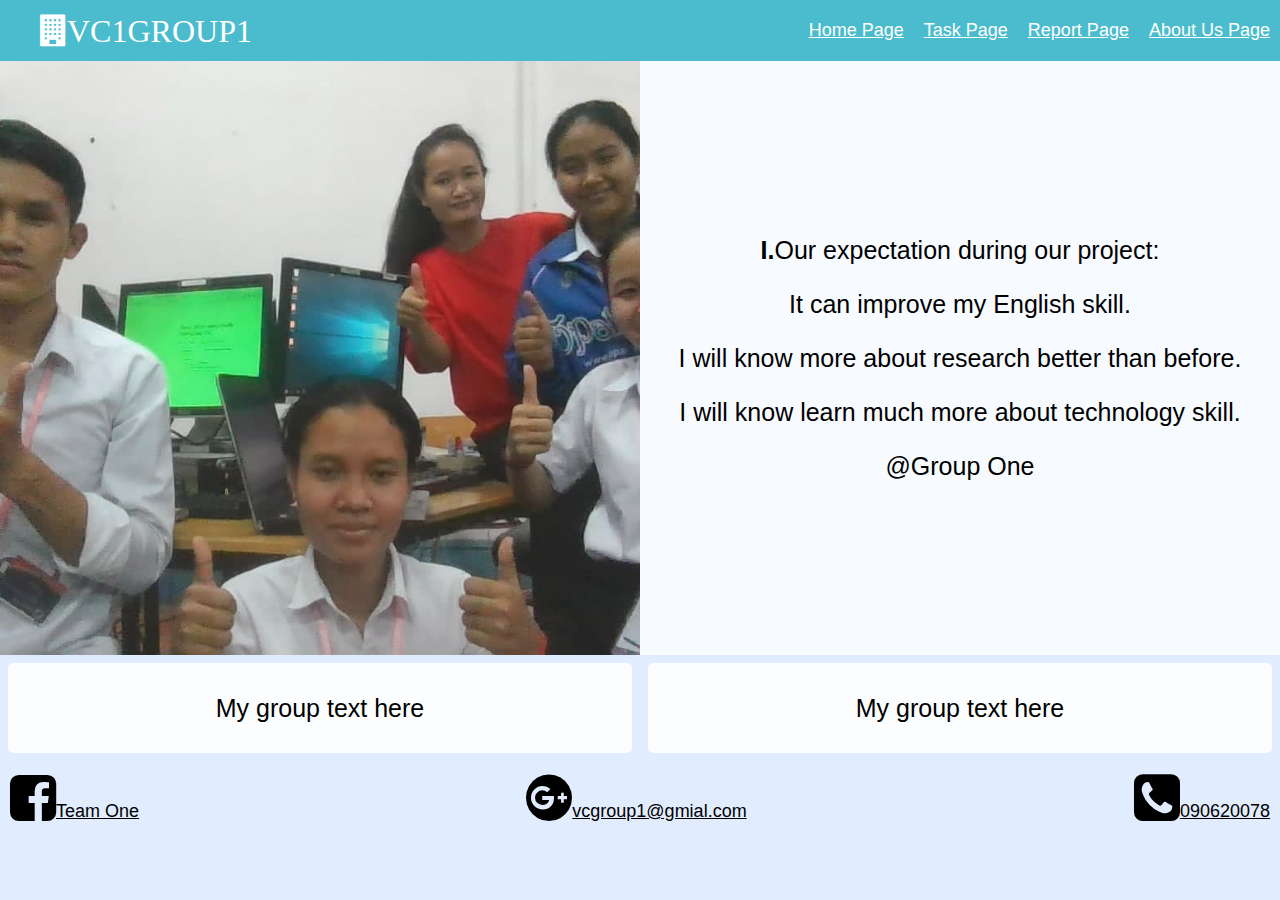
<file: index.html>
<!DOCTYPE html>
<html lang="en">
<head>
    <meta charset="UTF-8">
    <meta http-equiv="X-UA-Compatible" content="IE=edge">
    <meta name="viewport" content="width=device-width, initial-scale=1.0">
    <title>VC1GROUP1</title>
    <link rel="stylesheet" href="css/app.css">
    <link rel="stylesheet" href="https://cdnjs.cloudflare.com/ajax/libs/font-awesome/4.7.0/css/font-awesome.min.css">
</head>
<body>
    <nav>
        <ul>
            <i class="fa fa-building fa-2x icons">VC1GROUP1</i>
        </ul>
        <ul>
            <li><a href="#">Home Page</a></li>
            <li><a href="pages/task-page.html">Task Page</a></li>
            <li><a href="pages/report-page.html">Report Page</a></li>
            <li><a href="pages/about-page.html">About Us Page</a></li>
        </ul>
    </nav>
    <div class="container">
        <div class="pict-body">
        </div>
        <div class="pict-text">
            <div class="Up-show">
                <div class="text-show">
                    <p><strong>I.</strong>Our expectation during our project:</p>
                    <p>It can improve my English skill.</p>
                    <p>I will know more about research better than before.</p>
                    <p>I will know learn much more about technology skill.</p>
                </div>
                <div class="text-show">
                    <p>@Group One</p>
                </div>
            </div> 
        </div>
    </div>
    <div class="uper-code">
        <div class="lineone">My group text here</div>
        <div class="lineone">My group text here</div>
    </div>
    <div class="link-for-acess">
        <a href=""><i class="fa fa-facebook-square fa-3x"></i>Team One</a>
        <a href=""><i class="fa fa-google-plus-circle fa-3x"></i>vcgroup1@gmial.com</a>
        <a href=""><i class="fa fa-phone-square fa-3x"></i>090620078</a>
    </div>
</body>
</html>
</file>
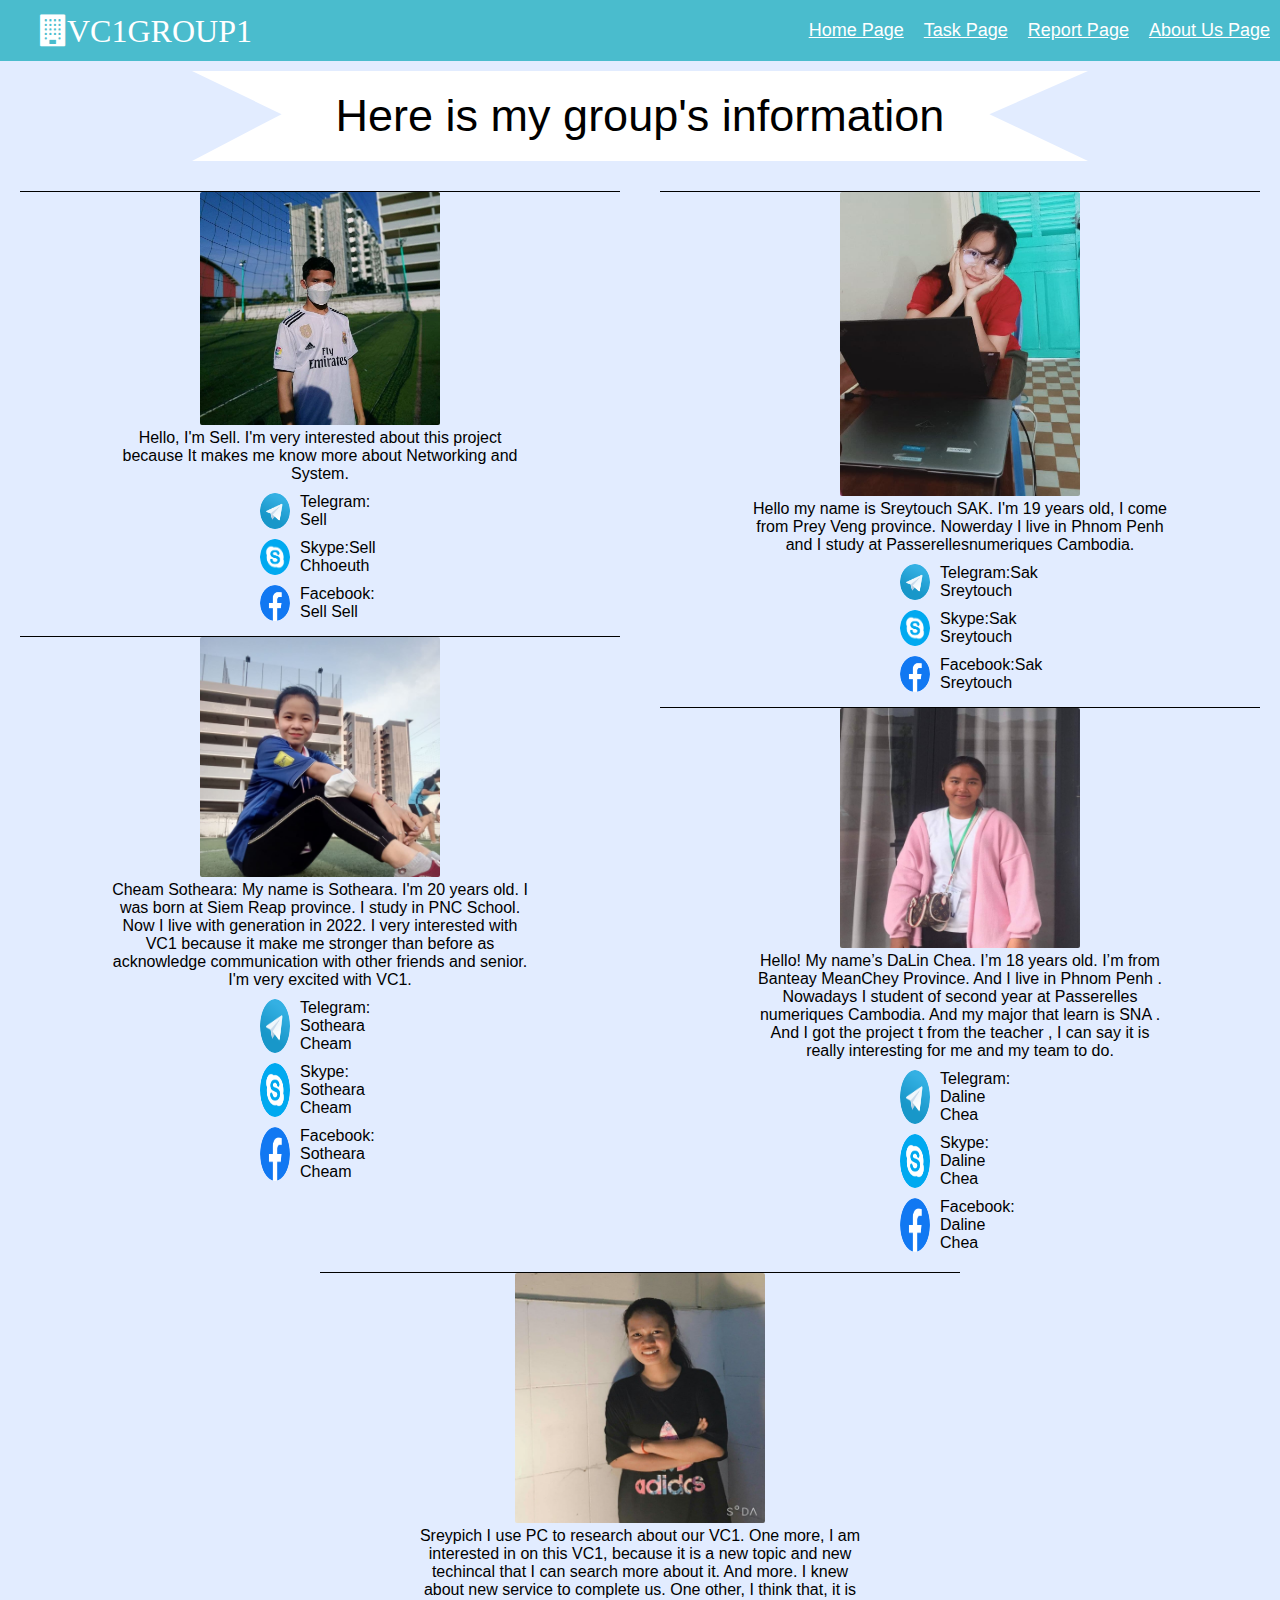
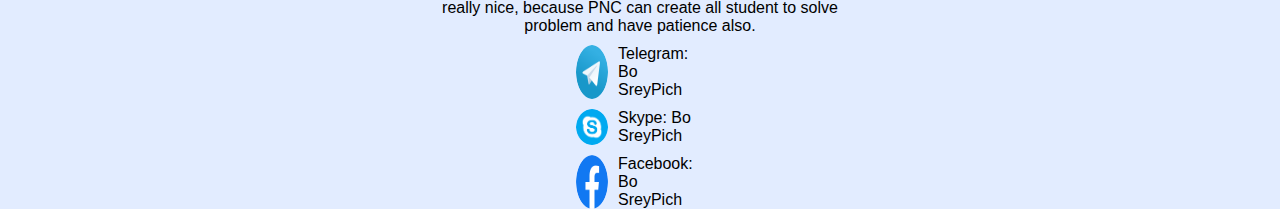
<file: pages/about-page.html>
<!DOCTYPE html>
<html lang="en">
<head>
    <meta charset="UTF-8">
    <meta http-equiv="X-UA-Compatible" content="IE=edge">
    <meta name="viewport" content="width=device-width, initial-scale=1.0">
    <title>VCGROUP1</title>
    <link rel="stylesheet" href="../css/app.css">
    <link rel="stylesheet" href="https://cdnjs.cloudflare.com/ajax/libs/font-awesome/4.7.0/css/font-awesome.min.css">
</head>
<body>
    <nav>
        <ul>
            <i class="fa fa-building fa-2x icons">VC1GROUP1</i>
        </ul>
        <ul>
            <li><a href="../index.html">Home Page</a></li>
            <li><a href="task-page.html">Task Page</a></li>
            <li><a href="report-page.html">Report Page</a></li>
            <li><a href="#">About Us Page</a></li>
        </ul>
    </nav>
    <div class="ping-show help">
        <div class="show-in help">Here is my group's information</div>
    </div>
    <div class="group-picture">
        <div class="part-one">
            <div class="img">
                <img src="../images/1.jpg" alt=""> 
                <p>Hello, I'm Sell. I'm very interested about this project because It makes me know more about Networking and System.</p>
                <div class="icon">
                    <img src="../images/download.png" alt="">
                    <p> Telegram: Sell</p>
                </div>
                <div class="icon">
                    <img src="../images/skype.png" alt="">
                    <p> Skype:Sell Chhoeuth </p>
                </div>
                <div class="icon">
                    <img src="../images/facebook.png" alt="">
                    <p> Facebook: Sell Sell</p>
                </div>
            </div>
            <div class="img">
                <img src="../images/theara.png" alt="">
                <p>Cheam Sotheara:
                    My name is Sotheara. I'm 20 years old. I was born at Siem Reap province. I study in PNC School. Now I live with generation in 2022. I very interested with VC1 because it make me stronger than before as acknowledge communication with other friends and senior. I'm very excited with VC1. </p>
                <div class="icon">
                    <img src="../images/download.png" alt="">
                    <p> Telegram: Sotheara Cheam</p>
                </div>
                <div class="icon">
                    <img src="../images/skype.png" alt="">
                    <p> Skype: Sotheara Cheam</p>
                </div>
                <div class="icon">
                    <img src="../images/facebook.png" alt="">
                    <p> Facebook: Sotheara Cheam</p>
                </div>
            </div>
        </div>
        <div class="part-two">
            <div class="img">
                <img src="../images/2.jpg" alt="">
                <p>Hello my name is Sreytouch SAK. I'm 19 years old, I come from Prey Veng province. Nowerday I live in Phnom Penh and I study at Passerellesnumeriques Cambodia.  </p>
                <div class="icon">
                    <img src="../images/download.png" alt="">
                    <p> Telegram:Sak Sreytouch </p>
                </div>
                <div class="icon">
                    <img src="../images/skype.png" alt="">
                    <p> Skype:Sak Sreytouch </p>
                </div>
                <div class="icon">
                    <img src="../images/facebook.png" alt="">
                    <p> Facebook:Sak Sreytouch </p>
                </div>
            </div>
            <div class="img">
                <img src="../images/line.png" alt="">
                <p>Hello! My name’s DaLin Chea. I’m 18 years old. I’m from Banteay MeanChey Province.
                    And I live in Phnom Penh .  Nowadays I student of second year at Passerelles numeriques Cambodia. And my major that learn is SNA . And I got the project t from the teacher , I can say it is really interesting for me and my team to do.</p>
                <div class="icon">
                    <img src="../images/download.png" alt="">
                    <p> Telegram: Daline Chea</p>
                </div>
                <div class="icon">
                    <img src="../images/skype.png" alt="">
                    <p> Skype: Daline Chea</p>
                </div>
                <div class="icon">
                    <img src="../images/facebook.png" alt="">
                    <p> Facebook: Daline Chea</p>
                </div>
            </div>
        </div>
    </div>
    <div class="uper-picture help">
        <div class="next">
            <img src="../images/peach.png" alt="">
            <p>Sreypich I use PC to research about our VC1. One more, I am interested in on this VC1, because it is a new topic and new techincal that I can search more about it. And more. I knew about new service to complete us. One other, I think that, it is really nice, because PNC can create all student to solve problem and have patience also.</p>
            <div class="icon">
                <img src="../images/download.png" alt="">
                <p> Telegram: Bo SreyPich</p>
            </div>
            <div class="icon">
                <img src="../images/skype.png" alt="">
                <p> Skype: Bo SreyPich</p>
            </div>
            <div class="icon">
                <img src="../images/facebook.png" alt="">
                <p> Facebook: Bo SreyPich</p>
            </div>
        </div>
    </div>
</body>
</html>
</file>
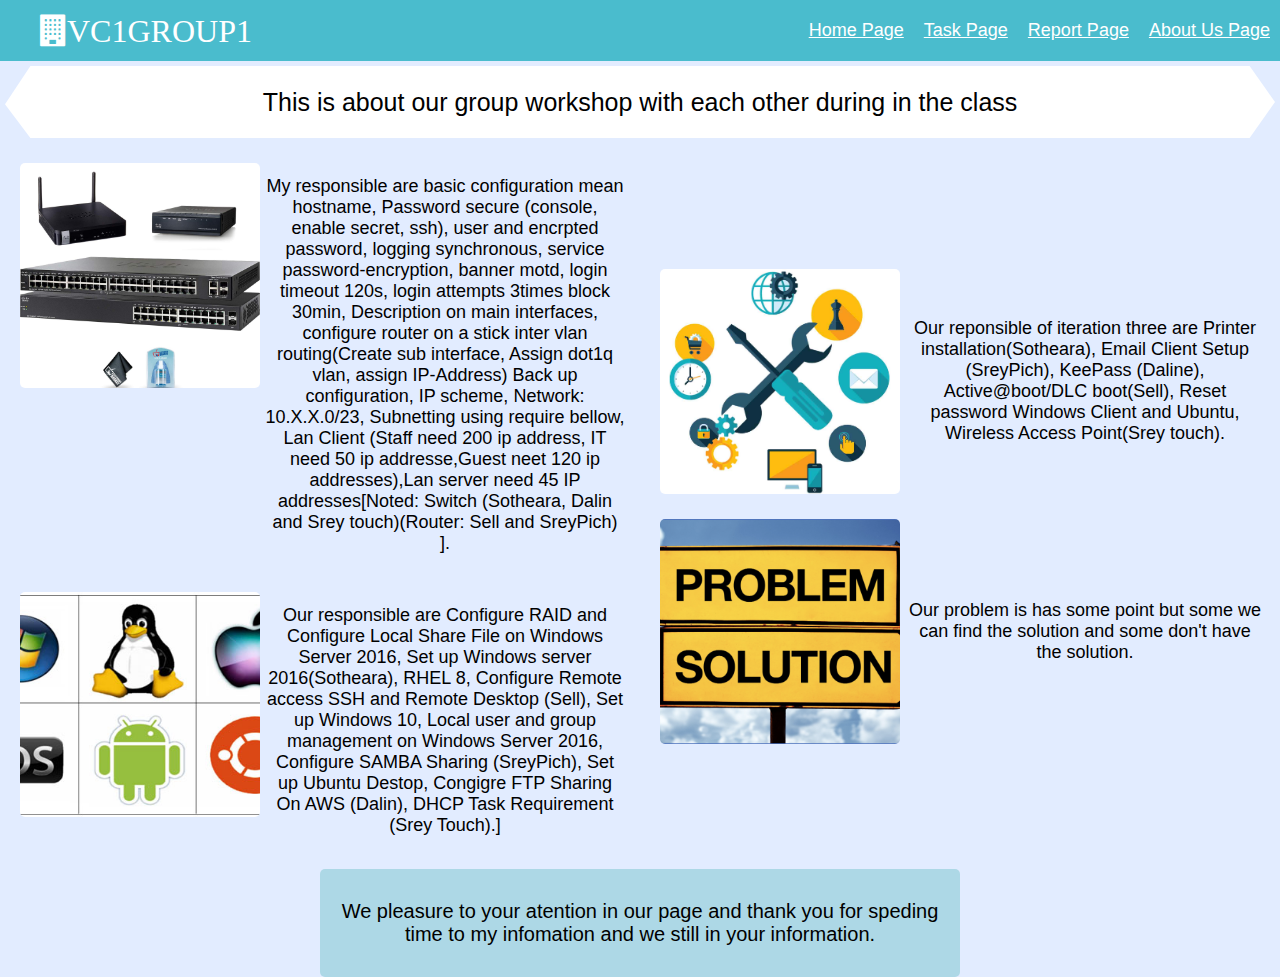
<file: pages/task-page.html>
<!DOCTYPE html>
<html lang="en">
<head>
    <meta charset="UTF-8">
    <meta http-equiv="X-UA-Compatible" content="IE=edge">
    <meta name="viewport" content="width=device-width, initial-scale=1.0">
    <title>VCGROUP1</title>
    <link rel="stylesheet" href="../css/app.css">
    <link rel="stylesheet" href="https://cdnjs.cloudflare.com/ajax/libs/font-awesome/4.7.0/css/font-awesome.min.css">
</head>
<body>
    <nav>
        <ul>
            <i class="fa fa-building fa-2x icons">VC1GROUP1</i>
        </ul>
        <ul>
            <li><a href="../index.html">Home Page</a></li>
            <li><a href="#">Task Page</a></li>
            <li><a href="report-page.html">Report Page</a></li>
            <li><a href="about-page.html">About Us Page</a></li>
        </ul>
    </nav>
    <div class="show-top">This is about our group workshop with each other during in the class</div>
    <div class="body-contain">
        <div class="check-one">
            <div class="make-text">
                <div class="picture1 helper"></div>
                <p>My responsible are basic configuration mean hostname, Password secure (console, enable secret, ssh), user and encrpted password, logging synchronous, service password-encryption, banner motd, login timeout 120s, login attempts 3times block 30min, Description on main interfaces, configure router on a stick inter vlan routing(Create sub interface, Assign dot1q vlan, assign IP-Address) Back up configuration, IP scheme, Network: 10.X.X.0/23, Subnetting using require bellow, Lan Client (Staff need 200 ip address, IT need 50 ip addresse,Guest neet 120 ip addresses),Lan server need 45 IP addresses[Noted: Switch (Sotheara, Dalin and Srey touch)(Router: Sell and SreyPich) ].</p>
            </div>
            <div class="make-text">
                <div class="picture2 helper"></div>
                <p>Our responsible are Configure RAID and Configure Local Share File on Windows Server 2016, Set up Windows server 2016(Sotheara), RHEL 8, Configure Remote  access SSH and Remote Desktop (Sell), Set up Windows 10, Local user and group management on Windows Server 2016, Configure SAMBA Sharing (SreyPich), Set up Ubuntu Destop, Congigre FTP Sharing On AWS (Dalin), DHCP Task Requirement (Srey Touch).] </p>
            </div>
        </div>
        <div class="check-two">
            <div class="make-text">
                <div class="picture3 helper"></div>
                <p>Our reponsible of iteration three are Printer installation(Sotheara), Email Client Setup (SreyPich), KeePass (Daline), Active@boot/DLC boot(Sell), Reset password Windows Client and Ubuntu, Wireless Access Point(Srey touch).</p>
            </div>
            <div class="make-text">
                <div class="picture4 helper"></div>
                <p>Our problem is has some point but some we can find the solution and some don't have the solution.</p>
            </div>
        </div>
    </div>
    <div class="upper">
        <div class="last-page help">We pleasure to your atention in our page 
            and thank you for speding time to my infomation and we still in your information.</div>
    </div>
</body>
</html>
</file>
<file: css/app.css>
body{
    margin: 0;
    padding: 0;
    background: rgb(226, 236, 255);
    font-family: sans-serif;
}

/* ===================Home-page===================> */
nav{
    display: flex;
    justify-content: space-between;
    background:rgba(50, 180, 197, 0.863);
}
ul{
    display: flex;
    justify-content: center;
    align-items: center;
    margin: 0;
}
li {
    list-style: none;

    padding: 20px 10px;
}
a {
    color: rgb(255, 255, 255);
    font-size: 18px;
    font-family: sans-serif;
}
li:hover{
    background: rgb(0, 0, 0);
    border-radius: 10px;
    
}
.icons{
    color: rgb(255, 255, 255);
}
.container{
    display: flex;
}
.pict-body{
    width: 50%;
    background-image: url(../images/group.jpg);
    background-position: center;
    background-repeat: no-repeat;
    background-size: cover;
}
.pict-text{
    width: 50%;
    height: 66vh;
    display: flex;
    background: rgba(255, 255, 255, 0.733);
}
.Up-show{
    align-items: center;
    text-align: center;
    margin: auto;
    font-size: 25px;
}
.uper-code{
    display: flex;
}
.lineone{
    display: flex;
    align-items: center;
    justify-content: center;
    margin: 8px;
    width: 49%;
    height: 10vh;
    font-family: sans-serif;
    text-align: center;
    background: rgba(255, 255, 255, 0.89);
    border-radius: 5px;
    font-size: 25px;
}
.link-for-acess{
    display: flex;
    justify-content: space-between;
    margin: 10px;
}
.link-for-acess a{
    color: black;
}




/* ========================= Task-page==================== */
.body-contain{
    display: flex;
    margin: auto;
    align-items: center;
    text-align: center;
    justify-content: center;
}
.show-top{
    background: rgb(255, 255, 255);
    height: 8vh;
    margin: 5px;
    text-align: center;
    display: flex;
    align-items: center;
    justify-content: center;
    font-size: 25px;
    clip-path: polygon(98% 0, 100% 50%, 98% 100%, 2% 100%, 0 53%, 2% 0);
}
.check-one,.check-two{
    width: 50%;
  
}
.make-text{
    display: flex;
    margin: 15px;
}
.picture2,.picture1,.picture3,.picture4{
    width: 40%;
    height: 25vh;
    display: flex;
    align-items: center;
    text-align: center;
    justify-content: center;
    margin: 5px;
    border-radius: 5px;
}
.picture1{
background-image: url(../images/fix.jpg);
}
.picture2{
background-image: url(../images/fix2.jpg);
}
.picture3{
background-image: url(../images/fix1.jpg);
}
.picture4{
background-image: url(../images/fixi.png);
}

.helper{
    background-position: center;
background-size: cover;
background-repeat: no-repeat;
}
.make-text p{
    width: 60%;
    font-size: 18px;
    text-align: center;
    display: flex;
    justify-content: center;
    align-items: center;
}
.sign-under{
    display: flex;
    margin: 10px;
    justify-content: space-evenly;
}
.point1{
    background: rgb(39, 160, 144);
    margin: 10px;
    width: 20%;
    height: 8vh;
    font-size: 18px;
    clip-path: polygon(93% 0, 100% 50%, 92% 100%, 0 100%, 5% 50%, 0 0);
}
.point2{
    background: rgb(39, 160, 144);
    width: 20%;
    height: 8vh;
    margin: 10px;
    clip-path: polygon(100% 0, 93% 49%, 100% 100%, 5% 99%, 0 49%, 6% 0%);

}

.help{
    display: flex;
    justify-content: center;
    align-items: center;
    text-align: center;
}

.upper{
    text-align: center;
}
.last-page{
    background: lightblue;
    width: 50%;
    height: 12vh;
    display: flex;
    margin: auto;
    font-size: 20px;
    border-radius: 5px;
}


/* =======================Report-code==================== */
.body-cotainer{
    display: flex;
    align-items: center;
    justify-content: space-between;
}
.text{
    width: 50%;
    justify-content: start;
    margin: 5px;
}
.project{
    display: flex;
    background: teal;
    align-items: center;
    width: 45%;
    height: 40vh;
    font-size: 30px;
    color: orange;
    font-family: sans-serif;
    background-image: url(../images/s.png);
    background-position: center;
    background-size: cover;
}
.sver{
    width: 40%;
    height: 40vh;
    margin: 5px;
    font-size: 30px;
    color: orange;
    font-family: sans-serif;
    background: pink;
    background-image: url(../images/internet.jpg);
    background-position: center;
    background-size: cover;
}

.top-mre{
    display: flex;
    margin: 10px;
}
.top-mre .text-p{
    width: 70%;
}
.top-mre2{
    display: flex;
    margin: 20px;
}
.text-p{
    width: 60%;
}
.top-mre2 .sver1{
    width: 40%;
    font-size: 30px;
    color: orange;

}
.sver1{
    font-size: 30px;
    font-family: sans-serif;
    background-image: url(../images/Fixing.jpg);
    background-position: center;
    background-size: cover;
}















/* ======================About-code=========== */
.ping-show{
    display: flex;
}
.show-in{
    background: rgb(255, 255, 255);
    width: 70%;
    height: 10vh;
    margin: 10px;
    font-size: 45px;
    color: rgb(0, 0, 0);
    font-family: sans-serif;
    clip-path: polygon(100% 0, 89% 48%, 100% 100%, 0% 100%, 10% 48%, 0% 0%);

}
.group-picture{
    display: flex;
}
.part-two,.part-one{
    width: 50%;
    align-items: center;
    margin: auto;
    justify-content: center;
    text-align: center;
    margin: 5px;
}
.img {
    margin: 15px;
    border-top: black solid 1px;
}
.img img {
    width: 40%;
    border-radius: 2px;
}
.uper-picture{
    display: flex;
    justify-content: center;
    align-items: center;
}
.uper-picture{
    width: 50%;
    align-items: center;
    margin: auto;
    border-top: solid 1px black;
}
.img p{
    width: 70%;
    margin: auto;
}
img{
    width: 39%;
    border-radius: 2px;
}
.uper-picture p{
    width: 70%;
    align-items: center;
    display: flex;
    justify-content: center;
    margin: auto;
}
button{
    width: 20%;
    height: 5vh;
    background: rgb(102, 202, 202);
    border-radius: 5px;
    font-size: 17px;
    font-family: sans-serif;
}
.icon{
    margin-left: 40%;
    width:20%;
    display: flex;
    margin-top: 10px;
}
.icon img{
    width:25%;
    border-radius: 50%;
}
.icon p{
    text-align: left;
    margin-left: 10px;
}
</file>
